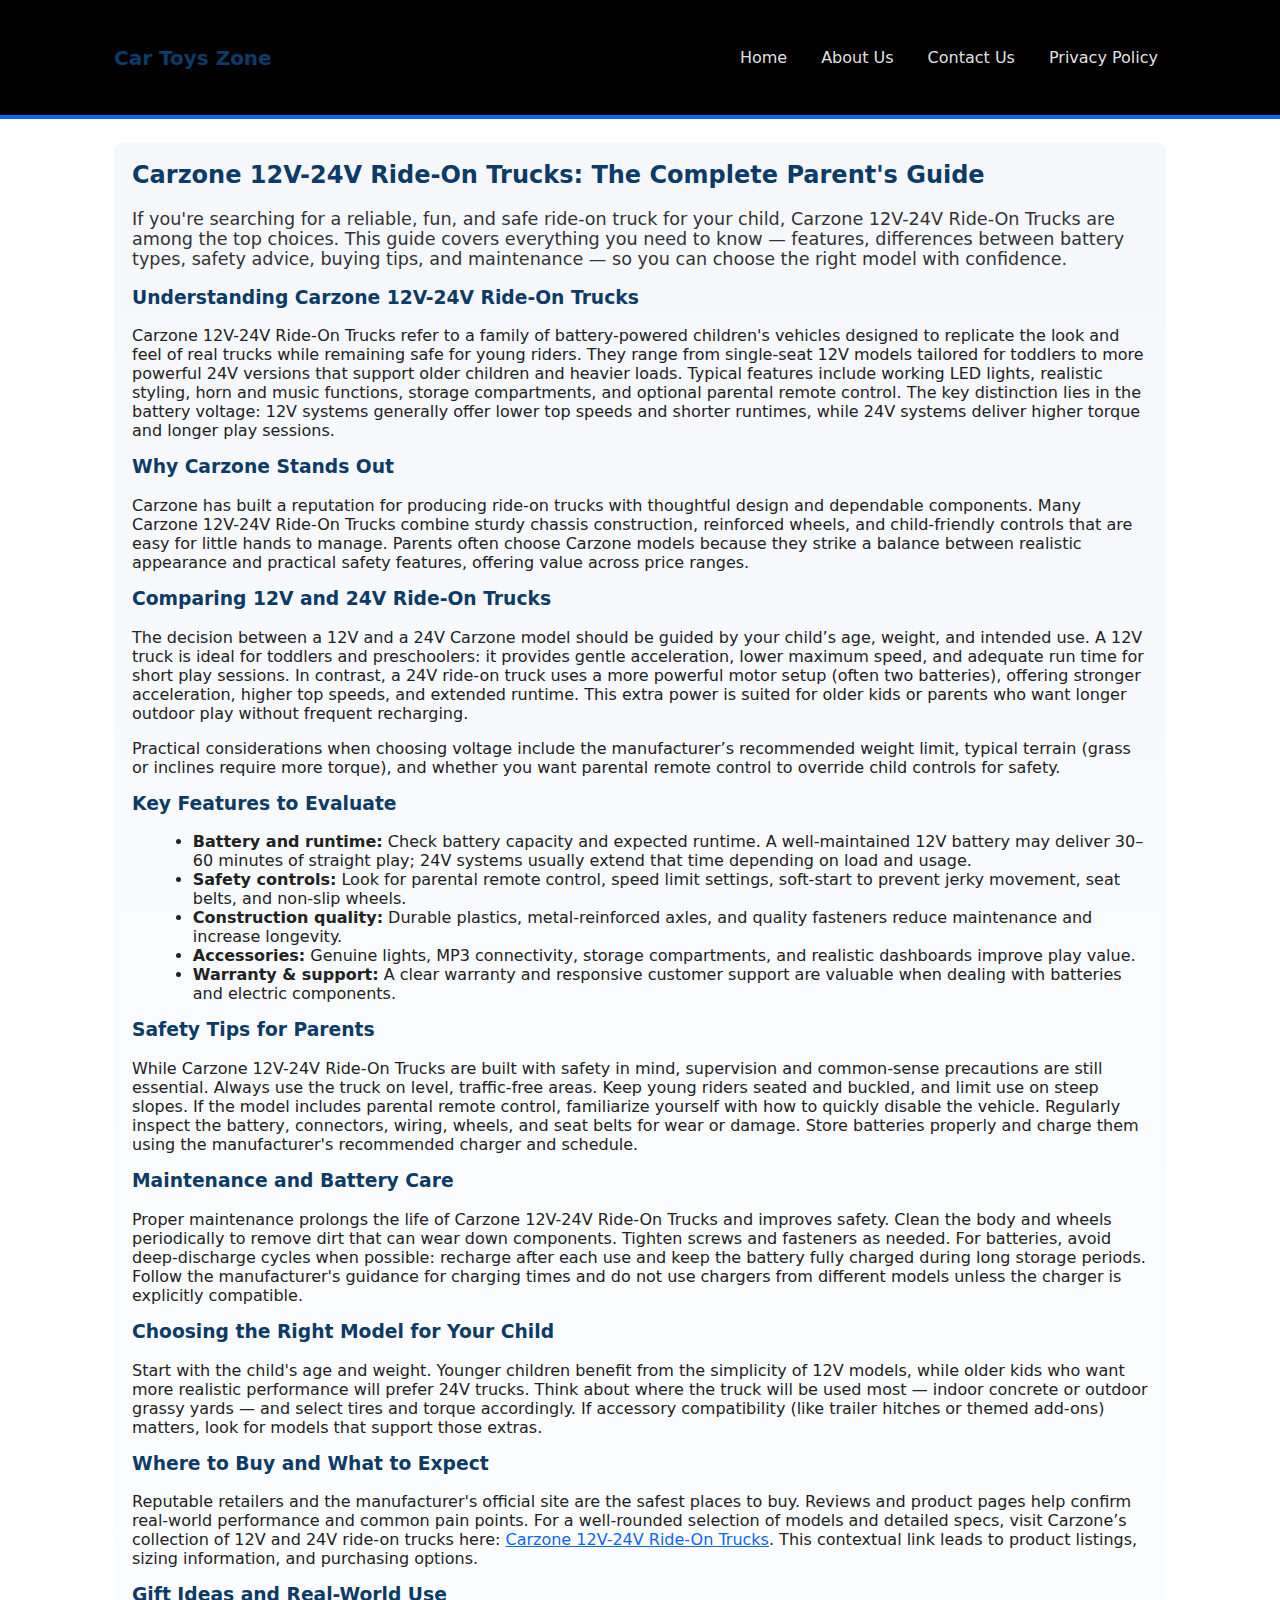
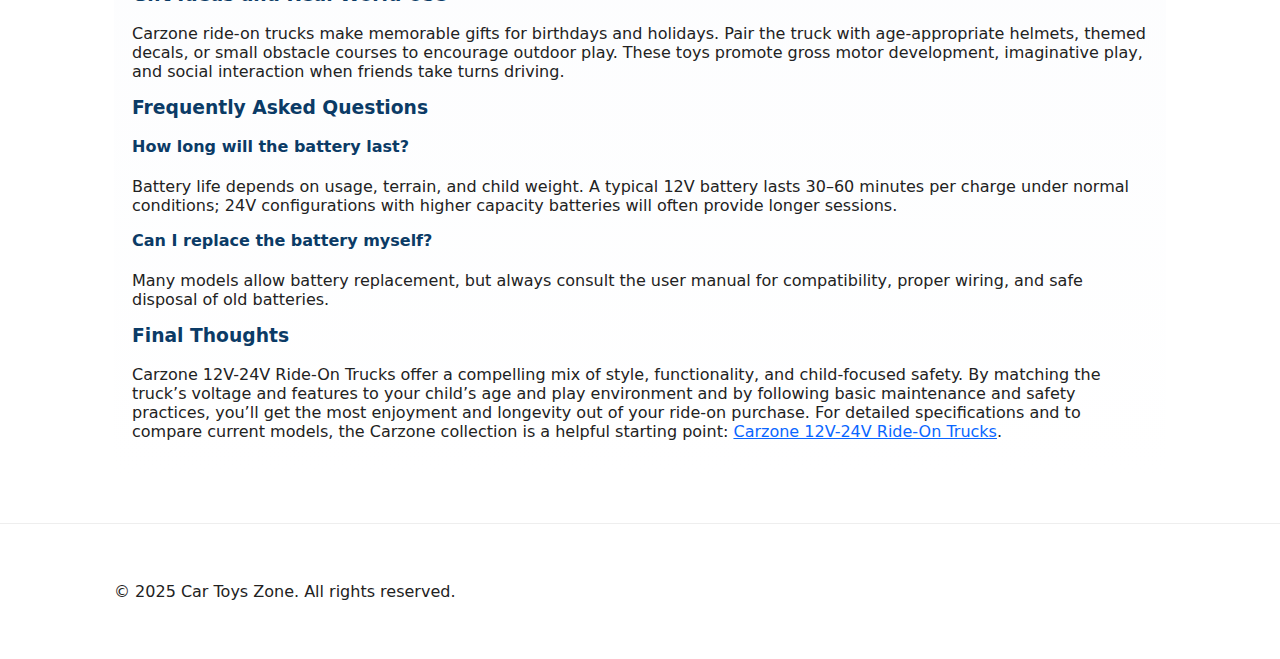
<file: index.html>
<!doctype html>
<html lang="en">
<head>
  <meta charset="utf-8">
  <meta http-equiv="X-UA-Compatible" content="IE=edge">
  <meta name="viewport" content="width=device-width, initial-scale=1">
  <title>Carzone 12V-24V Ride-On Trucks — Car Toys & Ride-Ons</title>
  <meta name="description" content="Carzone 12V-24V Ride-On Trucks — Explore high-quality ride-on trucks for kids. Learn specs, safety tips, and why Carzone is a top choice for powered toy vehicles.">
  <meta name="keywords" content="Carzone 12V-24V Ride-On Trucks, ride-on trucks, kids electric trucks, Car Toys, 12V ride-on, 24V ride-on">
  <meta name="robots" content="index, follow">
  <meta name="author" content="Carzone Toys — Car Toys & Ride-Ons">
  <link rel="stylesheet" href="styles.css">
</head>
<body>
  <header class="site-header">
    <div class="container">
      <h1 class="logo">Car Toys Zone</h1>
      <nav class="main-nav">
        <a href="index.html" class="nav-link">Home</a>
        <a href="about.html" class="nav-link">About Us</a>
        <a href="contact.html" class="nav-link">Contact Us</a>
        <a href="privacy.html" class="nav-link">Privacy Policy</a>
      </nav>
    </div>
  </header>

  <main class="container">
    <article class="hero-article">
      <h2>Carzone 12V-24V Ride-On Trucks: The Complete Parent's Guide</h2>
      <p class="lead">If you're searching for a reliable, fun, and safe ride-on truck for your child, Carzone 12V-24V Ride-On Trucks are among the top choices. This guide covers everything you need to know — features, differences between battery types, safety advice, buying tips, and maintenance — so you can choose the right model with confidence.</p>

      <section>
        <h3>Understanding Carzone 12V-24V Ride-On Trucks</h3>
        <p>Carzone 12V-24V Ride-On Trucks refer to a family of battery-powered children's vehicles designed to replicate the look and feel of real trucks while remaining safe for young riders. They range from single-seat 12V models tailored for toddlers to more powerful 24V versions that support older children and heavier loads. Typical features include working LED lights, realistic styling, horn and music functions, storage compartments, and optional parental remote control. The key distinction lies in the battery voltage: 12V systems generally offer lower top speeds and shorter runtimes, while 24V systems deliver higher torque and longer play sessions.</p>
      </section>

      <section>
        <h3>Why Carzone Stands Out</h3>
        <p>Carzone has built a reputation for producing ride-on trucks with thoughtful design and dependable components. Many Carzone 12V-24V Ride-On Trucks combine sturdy chassis construction, reinforced wheels, and child-friendly controls that are easy for little hands to manage. Parents often choose Carzone models because they strike a balance between realistic appearance and practical safety features, offering value across price ranges.</p>
      </section>

      <section>
        <h3>Comparing 12V and 24V Ride-On Trucks</h3>
        <p>The decision between a 12V and a 24V Carzone model should be guided by your child’s age, weight, and intended use. A 12V truck is ideal for toddlers and preschoolers: it provides gentle acceleration, lower maximum speed, and adequate run time for short play sessions. In contrast, a 24V ride-on truck uses a more powerful motor setup (often two batteries), offering stronger acceleration, higher top speeds, and extended runtime. This extra power is suited for older kids or parents who want longer outdoor play without frequent recharging.</p>
        <p>Practical considerations when choosing voltage include the manufacturer’s recommended weight limit, typical terrain (grass or inclines require more torque), and whether you want parental remote control to override child controls for safety.</p>
      </section>

      <section>
        <h3>Key Features to Evaluate</h3>
        <ul>
          <li><strong>Battery and runtime:</strong> Check battery capacity and expected runtime. A well-maintained 12V battery may deliver 30–60 minutes of straight play; 24V systems usually extend that time depending on load and usage.</li>
          <li><strong>Safety controls:</strong> Look for parental remote control, speed limit settings, soft-start to prevent jerky movement, seat belts, and non-slip wheels.</li>
          <li><strong>Construction quality:</strong> Durable plastics, metal-reinforced axles, and quality fasteners reduce maintenance and increase longevity.</li>
          <li><strong>Accessories:</strong> Genuine lights, MP3 connectivity, storage compartments, and realistic dashboards improve play value.</li>
          <li><strong>Warranty & support:</strong> A clear warranty and responsive customer support are valuable when dealing with batteries and electric components.</li>
        </ul>
      </section>

      <section>
        <h3>Safety Tips for Parents</h3>
        <p>While Carzone 12V-24V Ride-On Trucks are built with safety in mind, supervision and common-sense precautions are still essential. Always use the truck on level, traffic-free areas. Keep young riders seated and buckled, and limit use on steep slopes. If the model includes parental remote control, familiarize yourself with how to quickly disable the vehicle. Regularly inspect the battery, connectors, wiring, wheels, and seat belts for wear or damage. Store batteries properly and charge them using the manufacturer's recommended charger and schedule.</p>
      </section>

      <section>
        <h3>Maintenance and Battery Care</h3>
        <p>Proper maintenance prolongs the life of Carzone 12V-24V Ride-On Trucks and improves safety. Clean the body and wheels periodically to remove dirt that can wear down components. Tighten screws and fasteners as needed. For batteries, avoid deep-discharge cycles when possible: recharge after each use and keep the battery fully charged during long storage periods. Follow the manufacturer's guidance for charging times and do not use chargers from different models unless the charger is explicitly compatible.</p>
      </section>

      <section>
        <h3>Choosing the Right Model for Your Child</h3>
        <p>Start with the child's age and weight. Younger children benefit from the simplicity of 12V models, while older kids who want more realistic performance will prefer 24V trucks. Think about where the truck will be used most — indoor concrete or outdoor grassy yards — and select tires and torque accordingly. If accessory compatibility (like trailer hitches or themed add-ons) matters, look for models that support those extras.</p>
      </section>

      <section>
        <h3>Where to Buy and What to Expect</h3>
        <p>Reputable retailers and the manufacturer's official site are the safest places to buy. Reviews and product pages help confirm real-world performance and common pain points. For a well-rounded selection of models and detailed specs, visit Carzone’s collection of 12V and 24V ride-on trucks here: <a href="https://carzonetoys.com/our-collection/12v-24v-ride-on-jeeps-trucks/" rel="dofollow">Carzone 12V-24V Ride-On Trucks</a>. This contextual link leads to product listings, sizing information, and purchasing options.</p>
      </section>

      <section>
        <h3>Gift Ideas and Real-World Use</h3>
        <p>Carzone ride-on trucks make memorable gifts for birthdays and holidays. Pair the truck with age-appropriate helmets, themed decals, or small obstacle courses to encourage outdoor play. These toys promote gross motor development, imaginative play, and social interaction when friends take turns driving.</p>
      </section>

      <section>
        <h3>Frequently Asked Questions</h3>
        <h4>How long will the battery last?</h4>
        <p>Battery life depends on usage, terrain, and child weight. A typical 12V battery lasts 30–60 minutes per charge under normal conditions; 24V configurations with higher capacity batteries will often provide longer sessions.</p>
        <h4>Can I replace the battery myself?</h4>
        <p>Many models allow battery replacement, but always consult the user manual for compatibility, proper wiring, and safe disposal of old batteries.</p>
      </section>

      <section>
        <h3>Final Thoughts</h3>
        <p>Carzone 12V-24V Ride-On Trucks offer a compelling mix of style, functionality, and child-focused safety. By matching the truck’s voltage and features to your child’s age and play environment and by following basic maintenance and safety practices, you’ll get the most enjoyment and longevity out of your ride-on purchase. For detailed specifications and to compare current models, the Carzone collection is a helpful starting point: <a href="https://carzonetoys.com/our-collection/12v-24v-ride-on-jeeps-trucks/" rel="dofollow">Carzone 12V-24V Ride-On Trucks</a>.</p>
      </section>

    </article>
  </main>

  <footer class="site-footer">
    <div class="container">
      <p>&copy; 2025 Car Toys Zone. All rights reserved.</p>
    </div>
  </footer>

</body>
</html>
</file>
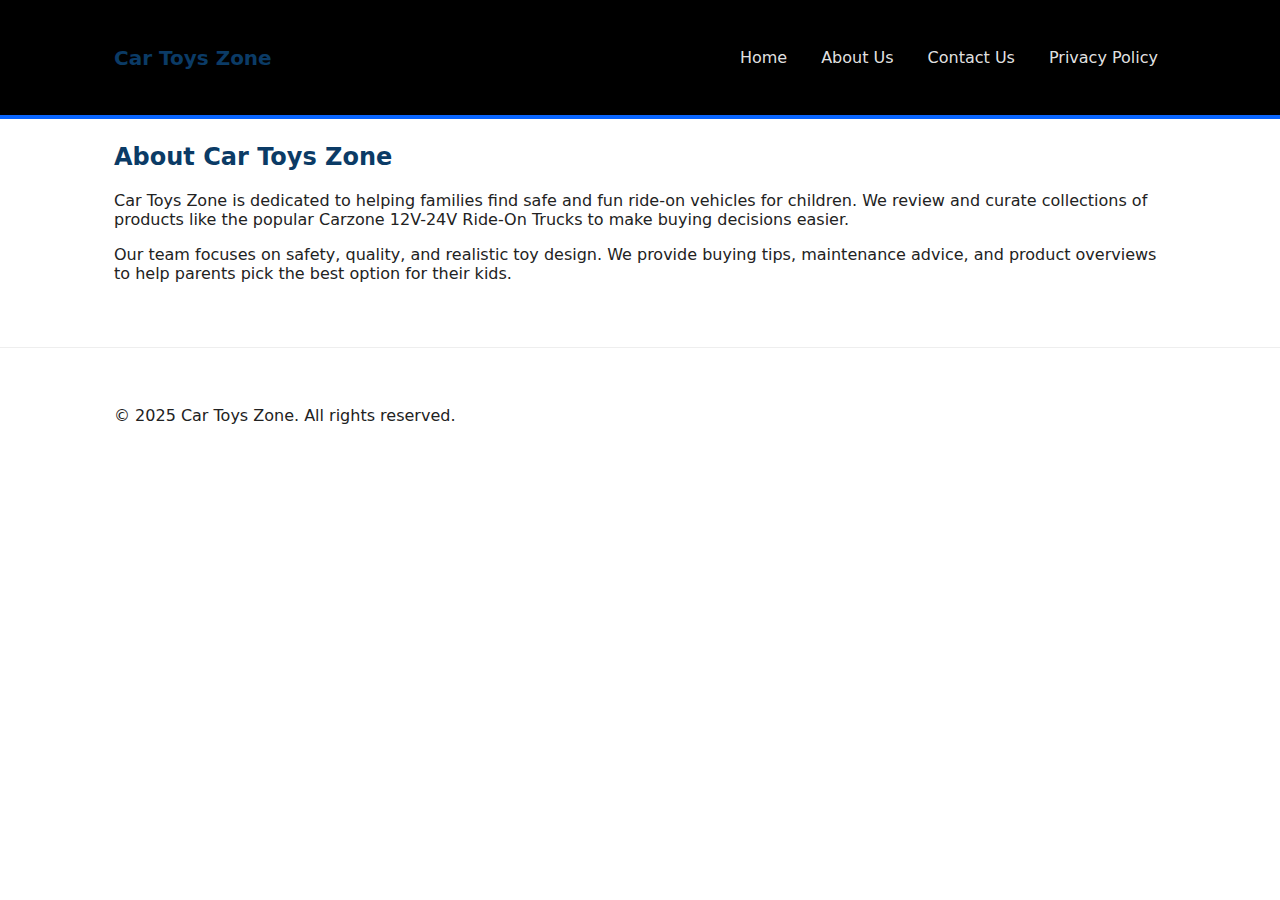
<file: about.html>
<!doctype html>
<html lang="en">
<head>
  <meta charset="utf-8">
  <meta http-equiv="X-UA-Compatible" content="IE=edge">
  <meta name="viewport" content="width=device-width, initial-scale=1">
  <title>About Us — Car Toys Zone</title>
  <meta name="description" content="About Car Toys Zone — Learn about our mission to provide high-quality car toys like Carzone 12V-24V Ride-On Trucks and family-friendly guidance.">
  <meta name="keywords" content="Carzone 12V-24V Ride-On Trucks, Car Toys, About Carzone, ride-on trucks">
  <meta name="robots" content="index, follow">
  <meta name="author" content="Car Toys Zone">
  <link rel="stylesheet" href="styles.css">
</head>
<body>
  <header class="site-header">
    <div class="container">
      <h1 class="logo">Car Toys Zone</h1>
      <nav class="main-nav">
        <a href="index.html" class="nav-link">Home</a>
        <a href="about.html" class="nav-link">About Us</a>
        <a href="contact.html" class="nav-link">Contact Us</a>
        <a href="privacy.html" class="nav-link">Privacy Policy</a>
      </nav>
    </div>
  </header>

  <main class="container">
    <h2>About Car Toys Zone</h2>
    <p>Car Toys Zone is dedicated to helping families find safe and fun ride-on vehicles for children. We review and curate collections of products like the popular Carzone 12V-24V Ride-On Trucks to make buying decisions easier.</p>
    <p>Our team focuses on safety, quality, and realistic toy design. We provide buying tips, maintenance advice, and product overviews to help parents pick the best option for their kids.</p>
  </main>

  <footer class="site-footer">
    <div class="container">
      <p>&copy; 2025 Car Toys Zone. All rights reserved.</p>
    </div>
  </footer>
</body>
</html>
</file>
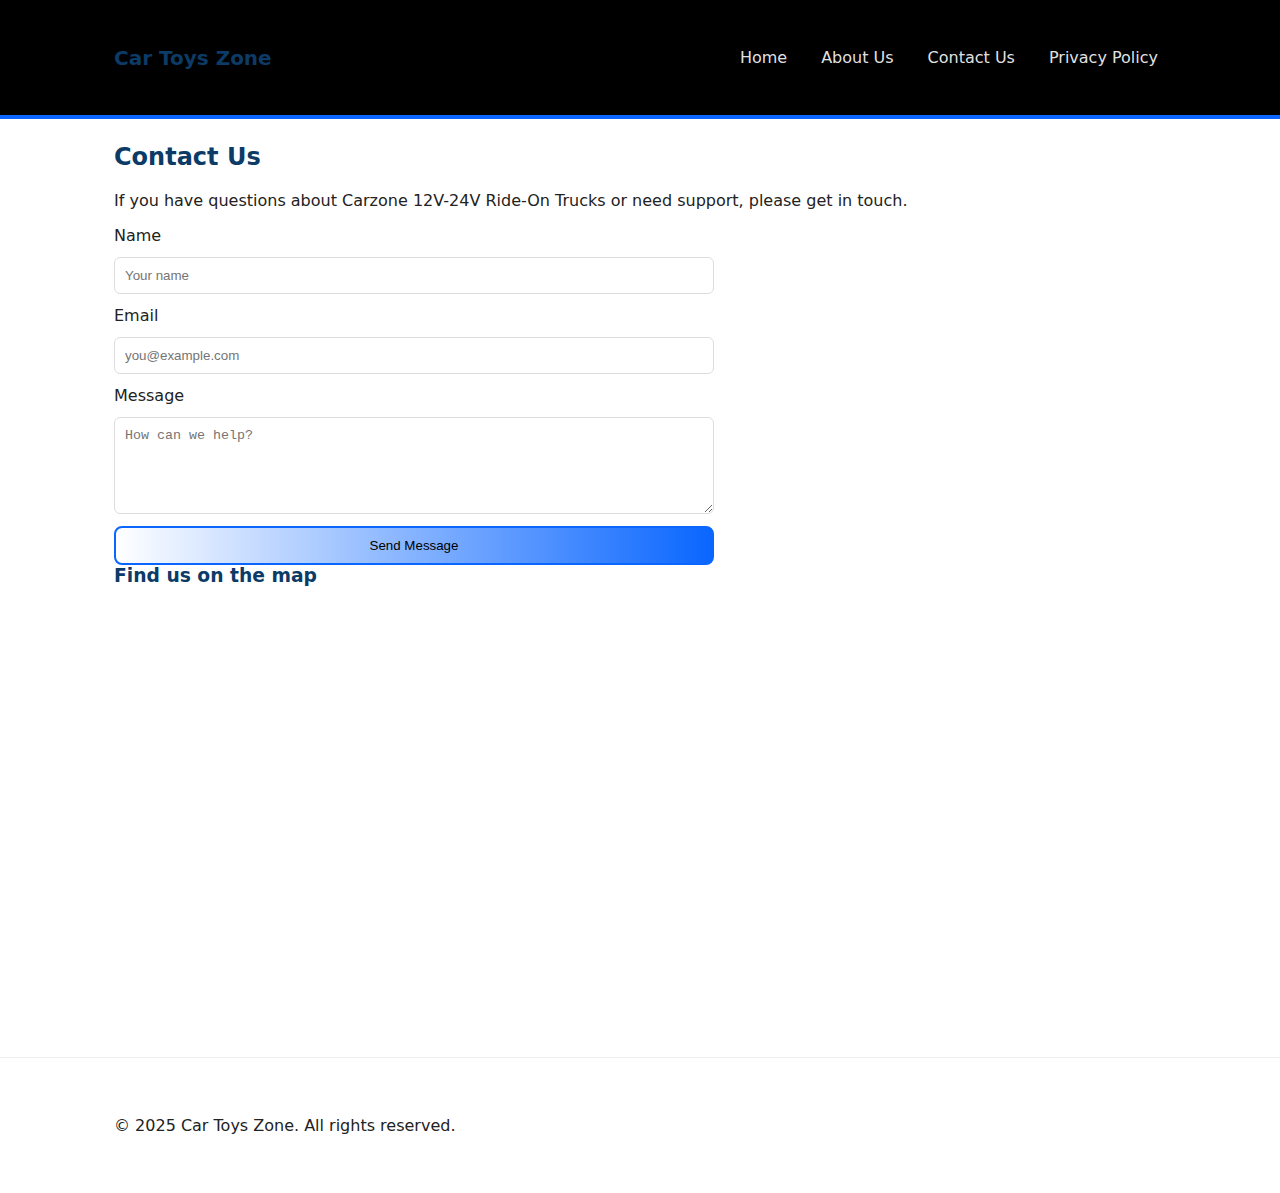
<file: contact.html>
<!doctype html>
<html lang="en">
<head>
  <meta charset="utf-8">
  <meta http-equiv="X-UA-Compatible" content="IE=edge">
  <meta name="viewport" content="width=device-width, initial-scale=1">
  <title>Contact Us — Car Toys Zone</title>
  <meta name="description" content="Contact Car Toys Zone for questions about Carzone 12V-24V Ride-On Trucks, product details, or support.">
  <meta name="keywords" content="contact, Carzone 12V-24V Ride-On Trucks, Car Toys Zone, support">
  <meta name="robots" content="index, follow">
  <meta name="author" content="Car Toys Zone">
  <link rel="stylesheet" href="styles.css">
</head>
<body>
  <header class="site-header">
    <div class="container">
      <h1 class="logo">Car Toys Zone</h1>
      <nav class="main-nav">
        <a href="index.html" class="nav-link">Home</a>
        <a href="about.html" class="nav-link">About Us</a>
        <a href="contact.html" class="nav-link">Contact Us</a>
        <a href="privacy.html" class="nav-link">Privacy Policy</a>
      </nav>
    </div>
  </header>

  <main class="container contact-page">
    <h2>Contact Us</h2>
    <p>If you have questions about Carzone 12V-24V Ride-On Trucks or need support, please get in touch.</p>

    <form class="contact-form" action="#" method="post">
      <label for="name">Name</label>
      <input id="name" name="name" type="text" placeholder="Your name">

      <label for="email">Email</label>
      <input id="email" name="email" type="email" placeholder="you@example.com">

      <label for="message">Message</label>
      <textarea id="message" name="message" rows="5" placeholder="How can we help?"></textarea>

      <button type="submit" class="btn">Send Message</button>
    </form>

    <h3>Find us on the map</h3>
    <div class="map">
      <!-- Embedded Google Map: Replace the src with your Google Maps embed URL if needed -->
      <iframe src="https://www.google.com/maps/embed?pb=!1m18!1m12!1m3!1d3153.086833005629!2d-122.4194151846816!3d37.77492927975859!2m3!1f0!2f0!3f0!3m2!1i1024!2i768!4f13.1!3m3!1m2!1s0x8085809c5b2d6b3b%3A0x4d8c4d3b0b1f1f1b!2sSan%20Francisco!5e0!3m2!1sen!2sus!4v1600000000000!5m2!1sen!2sus" width="600" height="450" style="border:0;" allowfullscreen="" loading="lazy"></iframe>
    </div>

  </main>

  <footer class="site-footer">
    <div class="container">
      <p>&copy; 2025 Car Toys Zone. All rights reserved.</p>
    </div>
  </footer>
</body>
</html>
</file>
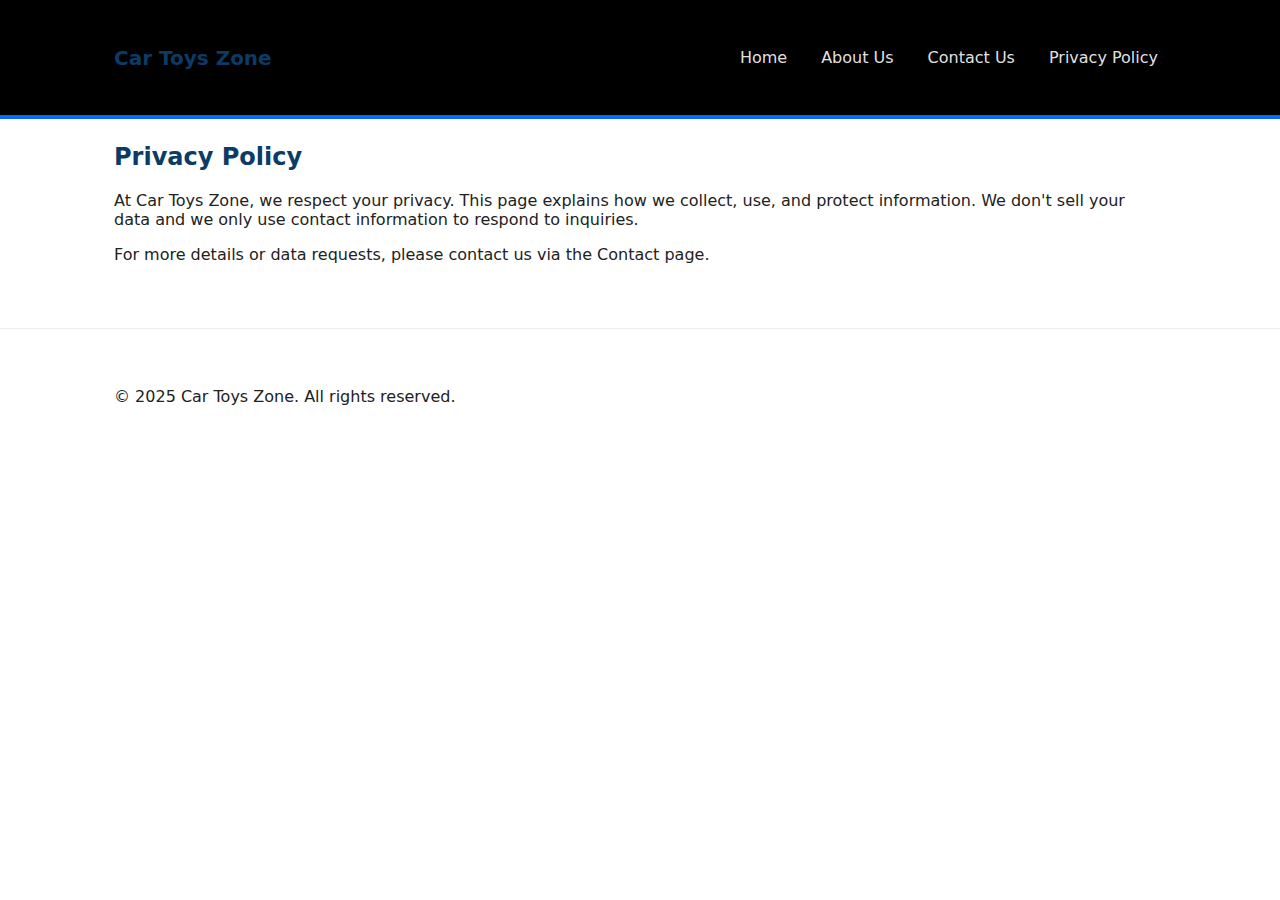
<file: privacy.html>
<!doctype html>
<html lang="en">
<head>
  <meta charset="utf-8">
  <meta http-equiv="X-UA-Compatible" content="IE=edge">
  <meta name="viewport" content="width=device-width, initial-scale=1">
  <title>Privacy Policy — Car Toys Zone</title>
  <meta name="description" content="Privacy Policy for Car Toys Zone — How we handle data and privacy related to browsing information and contact inquiries about Carzone 12V-24V Ride-On Trucks.">
  <meta name="keywords" content="privacy, Carzone 12V-24V Ride-On Trucks, data policy, Car Toys Zone">
  <meta name="robots" content="index, follow">
  <meta name="author" content="Car Toys Zone">
  <link rel="stylesheet" href="styles.css">
</head>
<body>
  <header class="site-header">
    <div class="container">
      <h1 class="logo">Car Toys Zone</h1>
      <nav class="main-nav">
        <a href="index.html" class="nav-link">Home</a>
        <a href="about.html" class="nav-link">About Us</a>
        <a href="contact.html" class="nav-link">Contact Us</a>
        <a href="privacy.html" class="nav-link">Privacy Policy</a>
      </nav>
    </div>
  </header>

  <main class="container">
    <h2>Privacy Policy</h2>
    <p>At Car Toys Zone, we respect your privacy. This page explains how we collect, use, and protect information. We don't sell your data and we only use contact information to respond to inquiries.</p>
    <p>For more details or data requests, please contact us via the Contact page.</p>
  </main>

  <footer class="site-footer">
    <div class="container">
      <p>&copy; 2025 Car Toys Zone. All rights reserved.</p>
    </div>
  </footer>
</body>
</html>
</file>
<file: styles.css>
:root{
  --black:#000000;
  --blue:#0a66ff; /* bright blue for accents */
  --dark-blue:#0b3b66; /* dark blue for headings */
  --white:#ffffff;
  --muted:#f5f7fb;
}

*{box-sizing:border-box}
body{font-family:Inter, system-ui, -apple-system, 'Segoe UI', Roboto, 'Helvetica Neue', Arial; margin:0; color:#222; background:#fff}
.container{max-width:1100px; margin:0 auto; padding:24px}

/* Header */
.site-header{background:var(--black); color:var(--white); padding:18px 0; border-bottom:4px solid var(--blue)}
.site-header .container{display:flex; align-items:center; justify-content:space-between}
.logo{margin:0; font-size:20px}

.main-nav{display:flex; gap:18px}
.main-nav .nav-link{color:rgba(255,255,255,0.9); text-decoration:none; position:relative; padding:6px 8px; border-radius:4px}
.main-nav .nav-link:hover{background:rgba(255,255,255,0.08); color:var(--white)}

/* Link hover white effect */
a{color:var(--blue)}
a:hover{color:var(--white); background:var(--blue); padding:2px 6px; border-radius:4px; text-decoration:none}

/* Headings dark blue highlight */
h1,h2,h3,h4,h5,h6{color:var(--dark-blue); margin-top:0}
.h1, h1{font-size:2rem}

/* Article styles */
.hero-article{padding:18px; background:linear-gradient(180deg,var(--muted),#fff); border-radius:8px}
.lead{font-size:1.1rem; color:#333}

ul{margin-left:1.3rem}

/* Buttons */
.btn{display:inline-block; background:linear-gradient(90deg,var(--white),var(--blue)); color:var(--black); border:2px solid var(--blue); padding:10px 16px; border-radius:8px; cursor:pointer}
.btn:hover{background:linear-gradient(90deg,var(--blue),var(--white)); color:var(--white)}

/* Footer */
.site-footer{padding:18px 0; border-top:1px solid #eee; margin-top:24px}

/* Contact form */
.contact-form{max-width:600px; display:flex; flex-direction:column; gap:12px}
.contact-form input, .contact-form textarea{padding:10px; border:1px solid #ddd; border-radius:6px}

/* Map */
.map iframe{width:100%; height:400px; border-radius:8px}

/* White + blue animation */
@keyframes whiteBluePulse{0%{box-shadow:0 0 0 0 rgba(255,255,255,0)}50%{box-shadow:0 0 12px 4px rgba(10,102,255,0.18)}100%{box-shadow:0 0 0 0 rgba(255,255,255,0)}}

.logo{animation: whiteBluePulse 6s ease-in-out infinite}

/* Responsive */
@media (max-width:800px){
  .site-header .container{flex-direction:column; gap:12px}
  .main-nav{flex-wrap:wrap}
}
</file>
